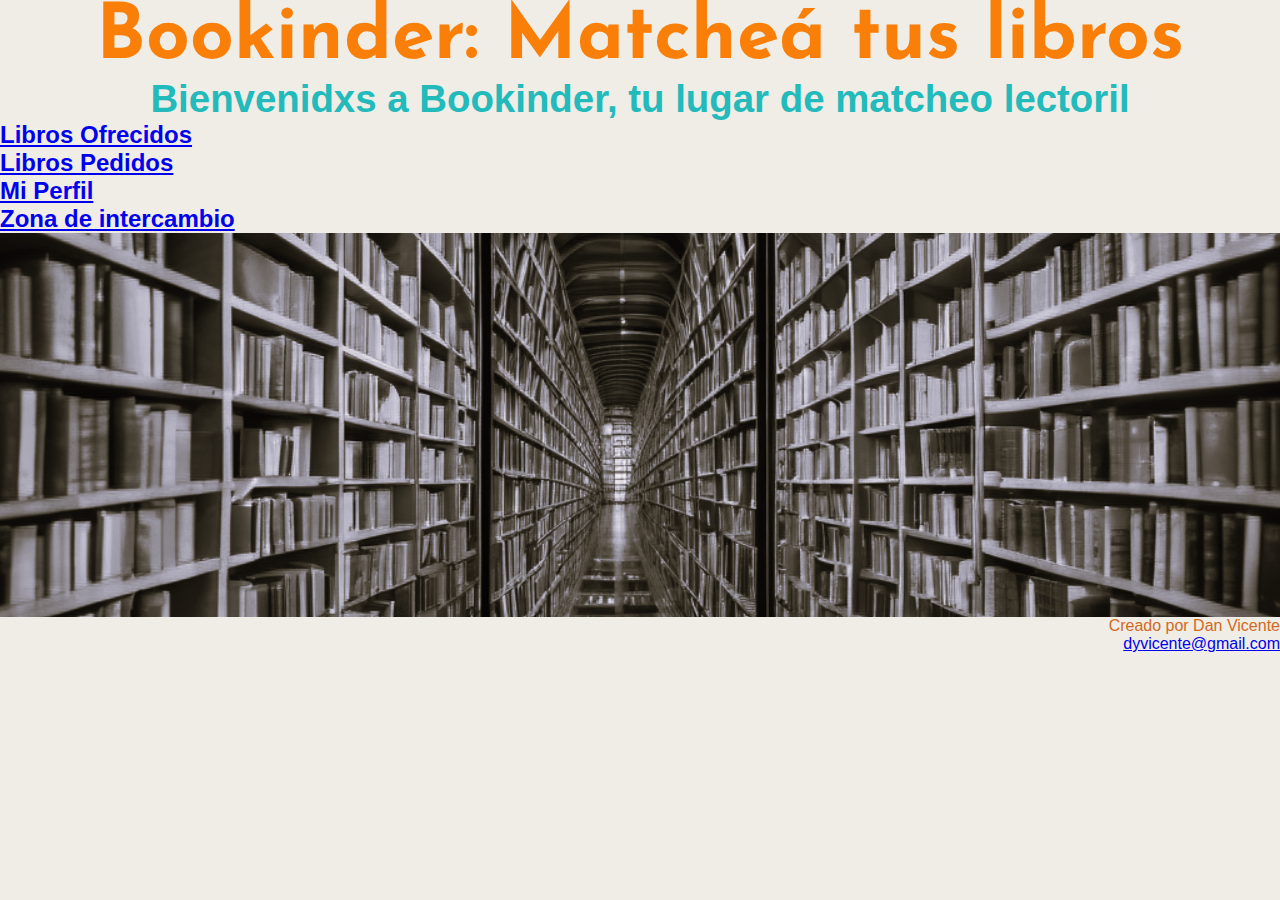
<file: index.html>
<!DOCTYPE html>
<html lang="es">
    <head>
        <meta charset="UTF-8">
        <meta name="viewport" content="width-device-width, initial-scale-1.0">
        <link rel="stylesheet" href="style.css">
        <title>Bookinder: Matcheá tus libros</title>
        <link rel="preconnect" href="https://fonts.googleapis.com">
        <link rel="preconnect" href="https://fonts.gstatic.com" crossorigin>
        <link href="https://fonts.googleapis.com/css2?family=Josefin+Sans:ital,wght@0,100..700;1,100..700&display=swap" rel="stylesheet">
        
    </head>
    <body>
       <header>
            <h1>Bookinder: Matcheá tus libros</h1>
        </header>
        <main>
        <article>
            <h2>Bienvenidxs a Bookinder, tu lugar de matcheo lectoril</h2>
        </article>
            <section>
                <ul>
                    <li><h3><a href="ofrecidos.html">Libros Ofrecidos</a></h3></li>
                    <li><h3><a href="Pedidos.html">Libros Pedidos</a></h3></li>
                    <li><h3><a href="Miperfil.html">Mi Perfil</a></h3></li>
                    <li><h3><a href="zonasdeintercambio.html">Zona de intercambio</a></h3></li>
                </ul>
            </section>  
            <div class="fondo"></div>     
        </main>
        <footer>
            <p>Creado por Dan Vicente</p>
            <p><a href="mailto:dyvicente@gmail.com">dyvicente@gmail.com</a></p>
        </footer>
    </body>
</html>
</file>
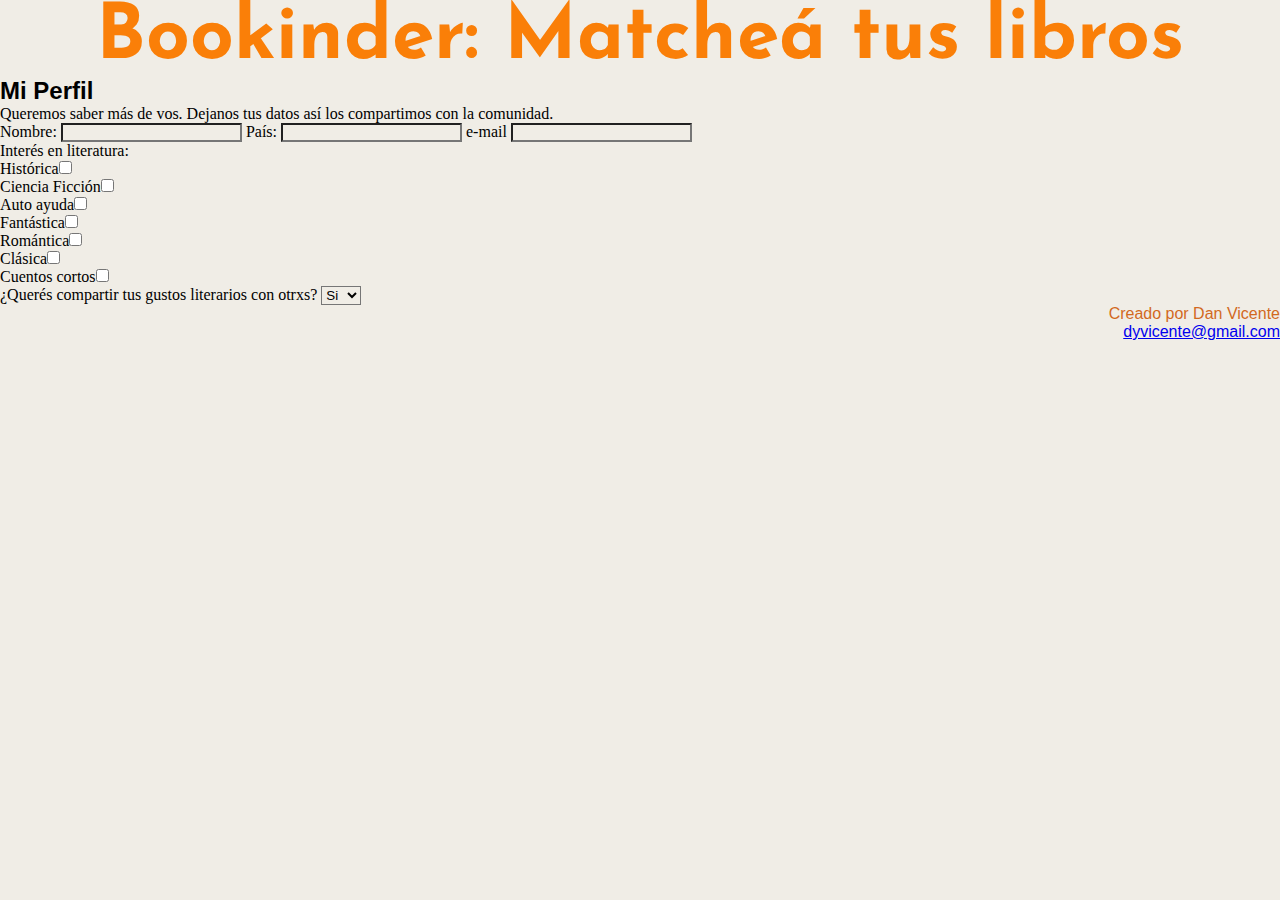
<file: Miperfil.html>
<!DOCTYPE html>
<html lang="es">
    <head>
        <meta charset="UTF-8">
        <meta name="viewport" content="width-device-width, initial-scale-1.0">
        <title>Bookinder: Matcheá tus libros</title>
        <link rel="stylesheet" href="style.css">
        <link rel="preconnect" href="https://fonts.googleapis.com">
        <link rel="preconnect" href="https://fonts.gstatic.com" crossorigin>
        <link href="https://fonts.googleapis.com/css2?family=Josefin+Sans:ital,wght@0,100..700;1,100..700&display=swap" rel="stylesheet">
    </head>
    <body>
        <header>
            <h1>Bookinder: Matcheá tus libros</h1>
        </header>
        <main>
            <h3>Mi Perfil</h3>
            <p>Queremos saber más de vos. Dejanos tus datos así los compartimos con la comunidad.</p>
            <form action="" method="post">
                <label for="Nombre">Nombre:</label>
                <input type="text" name="nombre" id="nombre">
                <label for="País">País:</label>
                <input type="text"></input>
                <label for="e-mail">e-mail</label>
                <input type="email"></input>
                <ul>Interés en literatura: 
                    <li>Histórica<input type="checkbox"></li>
                    <li>Ciencia Ficción<input type="checkbox"></li>
                    <li>Auto ayuda<input type="checkbox"></li>
                    <li>Fantástica<input type="checkbox"></li>
                    <li>Romántica<input type="checkbox"></li>
                    <li>Clásica<input type="checkbox"></li>
                    <li>Cuentos cortos<input type="checkbox"></li>
                </ul>
                <label for="Compartir info">¿Querés compartir tus gustos literarios con otrxs?</label>
                <select name="" id="">
                    <option value="yes">Si</option>
                    <option value="no">No</option>
                </select>
            </form>
        </main>
        <footer>
            <p>Creado por Dan Vicente</p>
            <p><a href="mailto:dyvicente@gmail.com">dyvicente@gmail.com</a></p>
        </footer>
    </body>
</file>
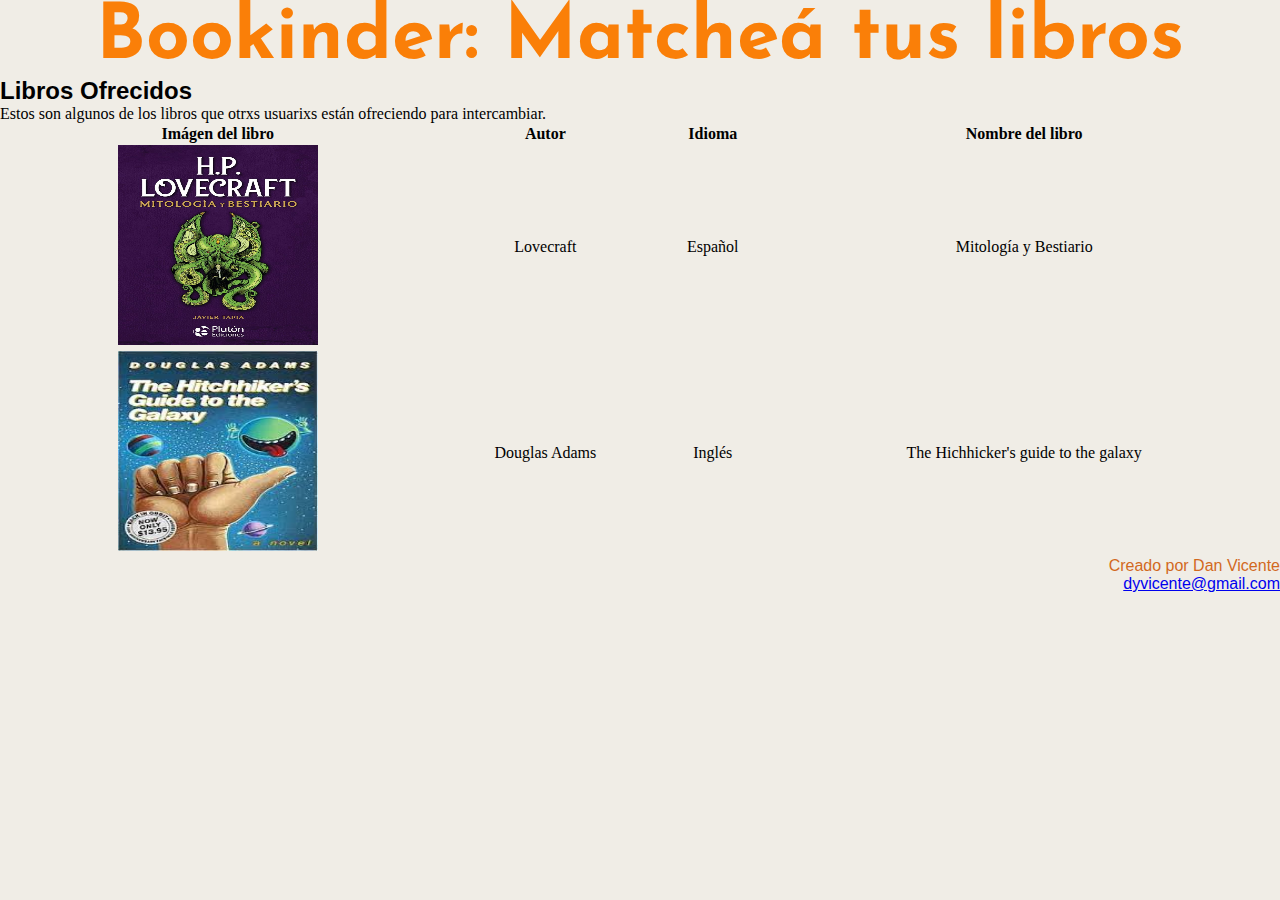
<file: ofrecidos.html>
<!DOCTYPE html>
<html lang="es">
    <head>
        <meta charset="UTF-8">
        <meta name="viewport" content="width-device-width, initial-scale-1.0">
        <title>Bookinder: Matcheá tus libros</title>
        <link rel="stylesheet" href="style.css">
        <link rel="preconnect" href="https://fonts.googleapis.com">
        <link rel="preconnect" href="https://fonts.gstatic.com" crossorigin>
        <link href="https://fonts.googleapis.com/css2?family=Josefin+Sans:ital,wght@0,100..700;1,100..700&display=swap" rel="stylesheet">
    </head>
    <body>
        <header>
            <h1>Bookinder: Matcheá tus libros</h1>
        </header>
        <main>
            <h3>Libros Ofrecidos</h3>
            <p>Estos son algunos de los libros que otrxs usuarixs están ofreciendo para intercambiar.</p>
            <table>
                <tr>
                    <th>Imágen del libro</th>
                    <th>Autor</th>
                    <th>Idioma</th>
                    <th>Nombre del libro</th>
                </tr>
                <tr>
                    <td><img src="img/lovecraft.jpg" alt="Libro de Lovecraft" style="width:200px;height: 200px;"></td>
                    <td>Lovecraft</td>
                    <td>Español</td>
                    <td>Mitología y Bestiario</td>
                </tr>
                <tr>
                    <td><img src="img/guide to the galaxy.jpg" alt="Libro de Douglas Adams" style="width:200px;height:200px;"></td>
                    <td>Douglas Adams</td>
                    <td>Inglés</td>
                    <td>The Hichhicker's guide to the galaxy</td>
                </tr>
            </table>
        </main>
        <footer>
            <p>Creado por Dan Vicente</p>
            <p><a href="mailto:dyvicente@gmail.com">dyvicente@gmail.com</a></p>
        </footer>
    </body>
</file>
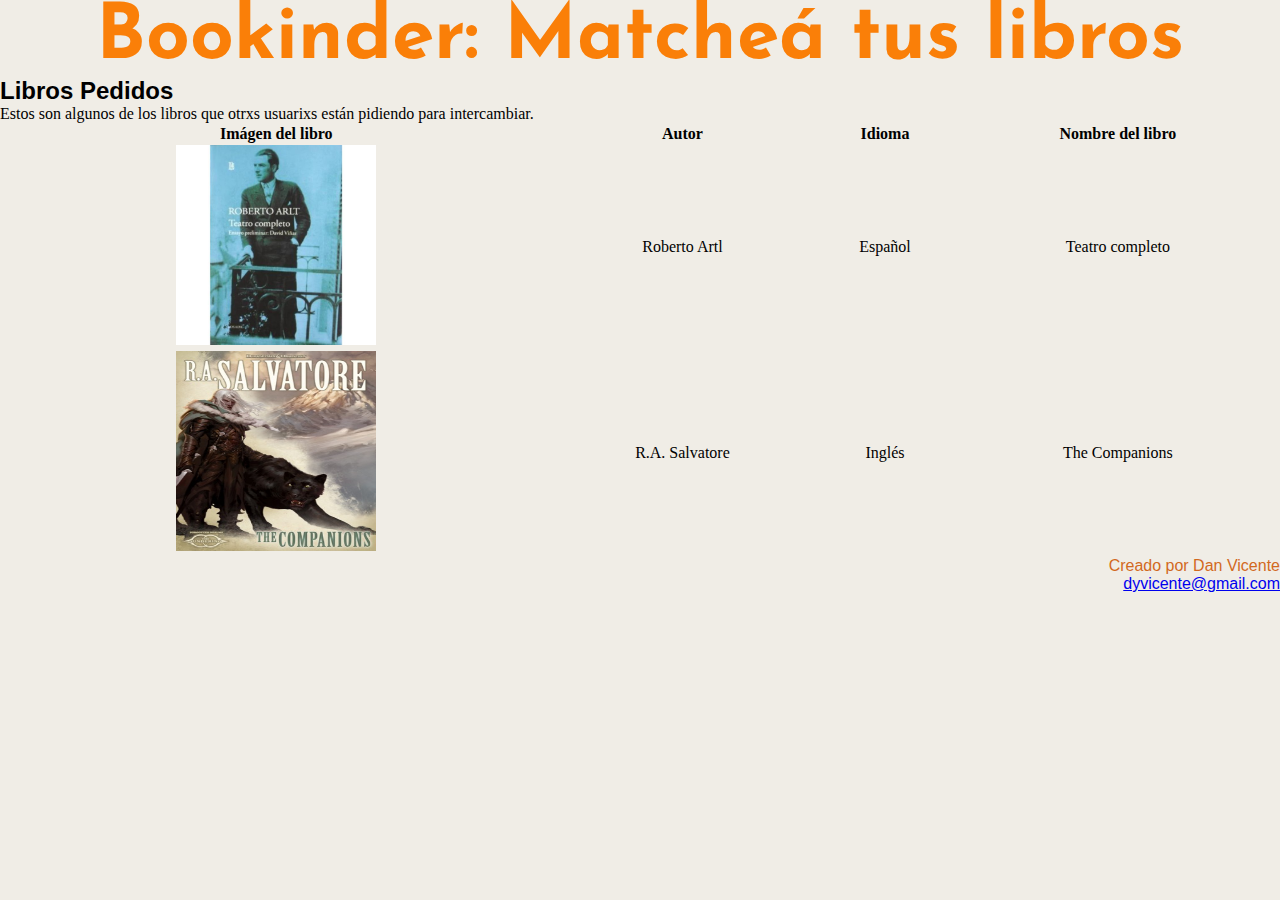
<file: Pedidos.html>
<!DOCTYPE html>
<html lang="es">
    <head>
        <meta charset="UTF-8">
        <meta name="viewport" content="width-device-width, initial-scale-1.0">
        <title>Bookinder: Matcheá tus libros</title>
        <link rel="stylesheet" href="style.css">
        <link rel="preconnect" href="https://fonts.googleapis.com">
        <link rel="preconnect" href="https://fonts.gstatic.com" crossorigin>
        <link href="https://fonts.googleapis.com/css2?family=Josefin+Sans:ital,wght@0,100..700;1,100..700&display=swap" rel="stylesheet">
    </head>
    <body>
        <header>
            <h1>Bookinder: Matcheá tus libros</h1>
        </header>
        <main>
            <h3>Libros Pedidos</h3>
            <p>Estos son algunos de los libros que otrxs usuarixs están pidiendo para intercambiar.</p>
            <table>
                <tr>
                    <th>Imágen del libro</th>
                    <th>Autor</th>
                    <th>Idioma</th>
                    <th>Nombre del libro</th>
                </tr>
                <tr>
                    <td><img src="img/artl.jpg" alt="Libro de Roberto Arlt" style="width:200px;height: 200px;"></td>
                    <td>Roberto Artl</td>
                    <td>Español</td>
                    <td>Teatro completo</td>
                </tr>
                <tr>
                    <td><img src="img/salvatore.jpg" alt="Libro de Salvatore" style="width:200px;height:200px;"></td>
                    <td>R.A. Salvatore</td>
                    <td>Inglés</td>
                    <td>The Companions</td>
                </tr>
            </table>

        </main>
        <footer>
            <p>Creado por Dan Vicente</p>
            <p><a href="mailto:dyvicente@gmail.com">dyvicente@gmail.com</a></p>
        </footer>
    </body>
</file>
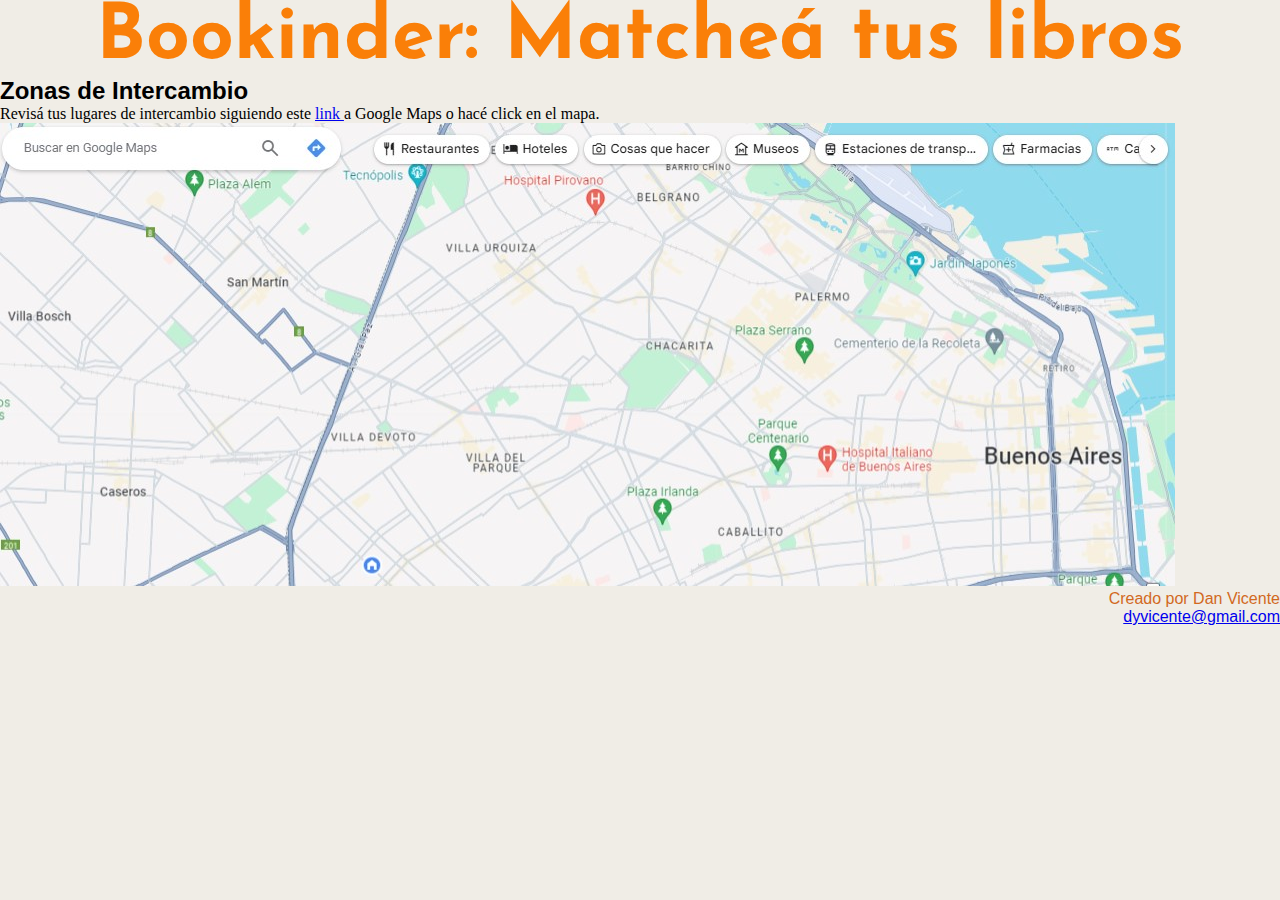
<file: zonasdeintercambio.html>
<!DOCTYPE html>
<html lang="es">
    <head>
        <meta charset="UTF-8">
        <meta name="viewport" content="width-device-width, initial-scale-1.0">
        <title>Bookinder: Matcheá tus libros</title>
        <link rel="stylesheet" href="style.css">
        <link rel="preconnect" href="https://fonts.googleapis.com">
        <link rel="preconnect" href="https://fonts.gstatic.com" crossorigin>
        <link href="https://fonts.googleapis.com/css2?family=Josefin+Sans:ital,wght@0,100..700;1,100..700&display=swap" rel="stylesheet">
    </head>
    <body>
        <header>
            <h1>Bookinder: Matcheá tus libros</h1>
        </header>
        <h3>Zonas de Intercambio</h3>
        <p>Revisá tus lugares de intercambio siguiendo este <a href="https://www.google.com/maps/"> link </a> a Google Maps o hacé click en el mapa.</p>
        <a href="https://www.google.com/maps/">
            <img src="img/mapa.jpg" alt="Mapa de CABA" style="width: 200;height:200;"></img>
        </a>
        <footer>
            <p>Creado por Dan Vicente</p>
            <p><a href="mailto:dyvicente@gmail.com">dyvicente@gmail.com</a></p>
        </footer>
    </body>
</file>
<file: style.css>
* {
    margin: 0;
    padding: 0;
    box-sizing: border-box;
    background-color: #F0EDE6;
}

.fondo {
    width: 100%;
    height: 30vw;
    background-image: url(img/Biblioteca\ pic\ BW.png);
    background-size: cover;
    background-attachment: fixed;
    background-repeat: no-repeat;
    background-position: center;
}
h1 {
    color: rgb(250, 127, 8);
    font-size: 6vw;
    font-family:"Josefin Sans", sans-serif;
    font-style: normal;
    text-align: center;
    text-decoration: wavy;
}
h2 {
    color:    #22BABB;
    font-size: 3vw;
    font-family: Verdana, Geneva, Tahoma, sans-serif;
    text-align: center; 
}
h3 {
    color:black;
    font-size: x-large;
    font-family: Verdana, Geneva, Tahoma, sans-serif;
    text-align:left
}
table {
    width: 100%;
}
th {
    text-align: center;
}
td {
    text-align: center;
}
footer {
    text-align: right;
    font-size: medium;
    font-family:'Gill Sans', 'Gill Sans MT', Calibri, 'Trebuchet MS', sans-serif;
    color: chocolate;
    display: block;
}
</file>
